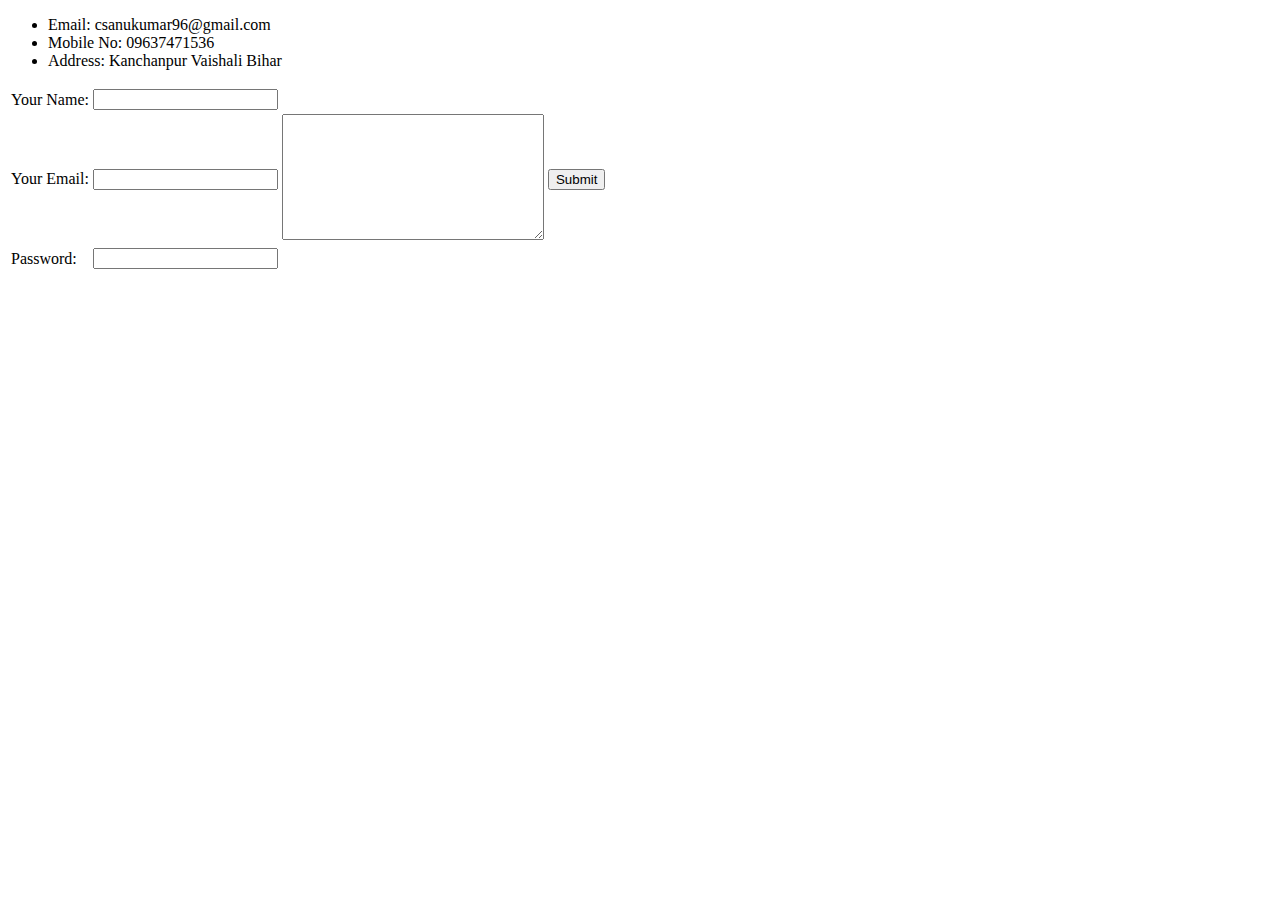
<file: My Contact.html>
<!DOCTYPE html>
<html lang="en" dir="ltr">
  <head>
    <meta charset="utf-8">
    <title>My Contact Content  </title>
  </head>
  <body>
  <ul>
    <li>Email: csanukumar96@gmail.com</li>
    <li>Mobile No: 09637471536</li>
    <li>Address: Kanchanpur Vaishali Bihar</li>
  </ul>
  <table>
    <tr>
      <td><form class="" action="index.html" method="post">
      <label> Your Name: </label></td>
      <td><input type="text" name="" value=""></td>
    </tr>
    <tr>
      <td><label>Your Email:</label></td>
      <td><input type="text" name="" value=""></td>
      <td><textarea name="Your Message" rows="8" cols="30"></textarea></td>
        <td><input type="Submit" name=""></td>
    </tr>
    <tr>
      <td><label>Password:</label></td>
      <td><input type="text" name="" value=""></td>
    </tr>
        </form>
  </table>
    </body>
</html>
</file>
